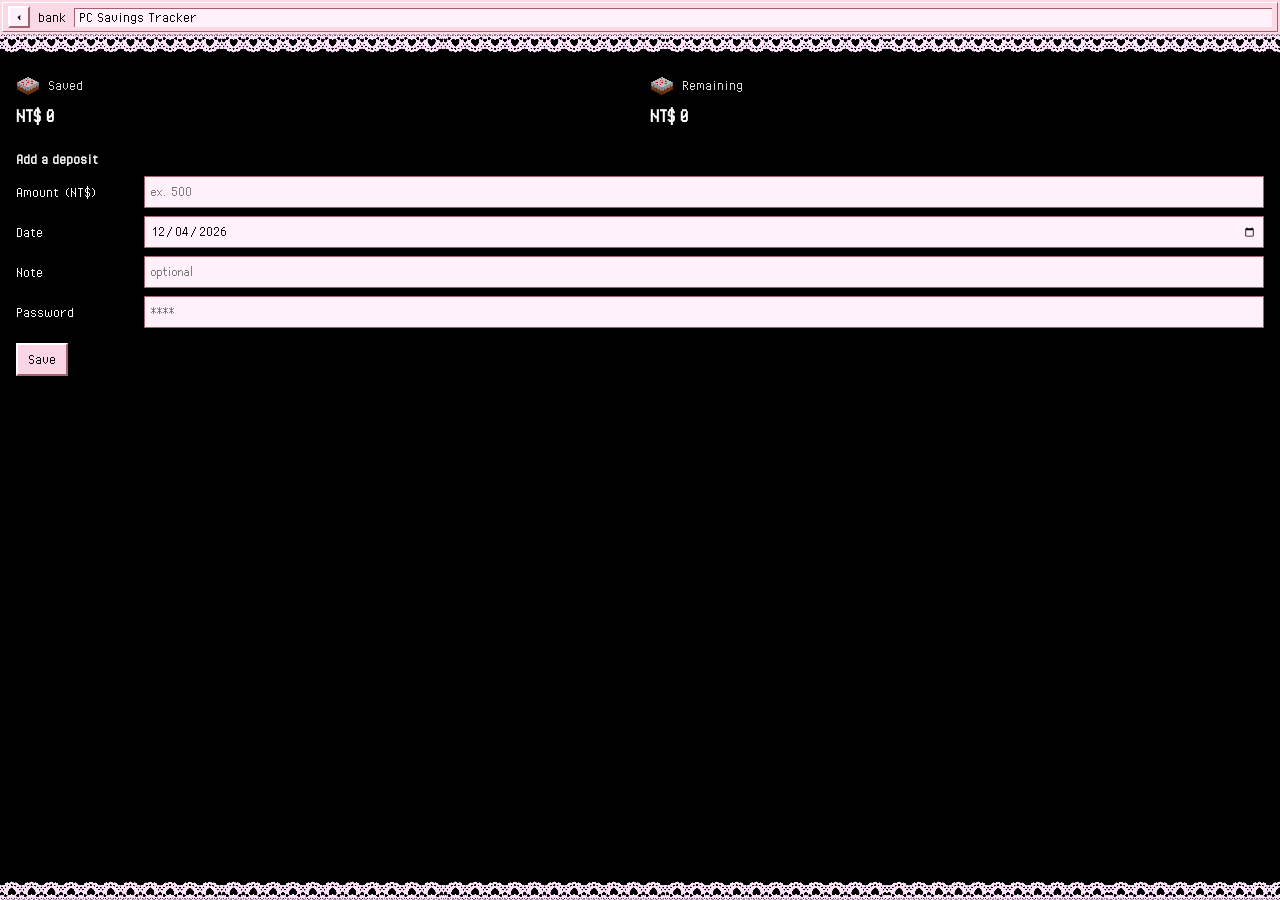
<file: computer/bank.html>
<!doctype html>
<html lang="en">
<head>
  <meta charset="utf-8" />
  <meta name="viewport" content="width=device-width, initial-scale=1" />
  <link rel="stylesheet" href="bank.css">
</head>

<body>
  <div class="content">
    <div class="explorer_navigator">
      <span class="back_button">&#60;</span>
      <span class="address_text">bank</span>
      <span class="nav_search_bar">
        <span class="search_bar_text">PC Savings Tracker</span>
      </span>
    </div>

    <div class="content_scroll">
      <!-- Summary -->
      <section class="stats stats-2">
        <div class="stat">
          <div class="label">
            <img class="label-gif"
                 src="../assets/cake.gif"
                 alt="">
            Saved
          </div>
          <div class="value" id="bankSavedValue">NT$ 0</div>
        </div>

        <div class="stat">
          <div class="label">
            <img class="label-gif"
                 src="../assets/cake.gif"
                 alt="">
            Remaining
          </div>
          <div class="value" id="bankRemainingValue">NT$ 0</div>
        </div>
      </section>

      <!-- Add entry -->
      <section class="form_card">
        <div class="label">Add a deposit</div>

        <label class="form_row">
          <span>Amount (NT$)</span>
          <input id="amountInput" type="number" min="1" step="1" placeholder="ex. 500" />
        </label>

        <label class="form_row">
          <span>Date</span>
          <input id="dateInput" type="date"/>
        </label>

        <label class="form_row">
          <span>Note</span>
          <input id="noteInput" type="text" maxlength="50" placeholder="optional" />
        </label>


        <label class="form_row">
          <span>Password</span>
          <input id="passwordInput" type="password" placeholder="****" />
        </label>

        <div class="form_actions">
          <button id="SaveBtn" type="button">Save</button>
        </div>

        <div class="form_hint" id="bankHint"></div>

      </section>


      <div id="customModal" class="modal_overlay" style="display: none;">
        <div class="modal_box">
          <div class="explorer_navigator" style="margin: 0; border-bottom: none;">
            <span class="address_text" id="modalTitle">System</span>
            <div style="flex-grow: 1;"></div>
            <button id="modalCloseBtn" class="back_button" style="width: 20px;">X</button>
          </div>
          <div class="modal_content">
            <div id="modalMessage" class="modal_text"></div>
            <div class="form_actions" style="justify-content: center; margin-top: 15px;">
              <button id="modalOkBtn" type="button">OK</button>
            </div>
          </div>
        </div>
      </div>


    </div> <!-- ✅ /content_scroll -->
  </div> <!-- ✅ /content -->

  <script src="computer.js?v=5"></script>
</body>
</html>
</file>
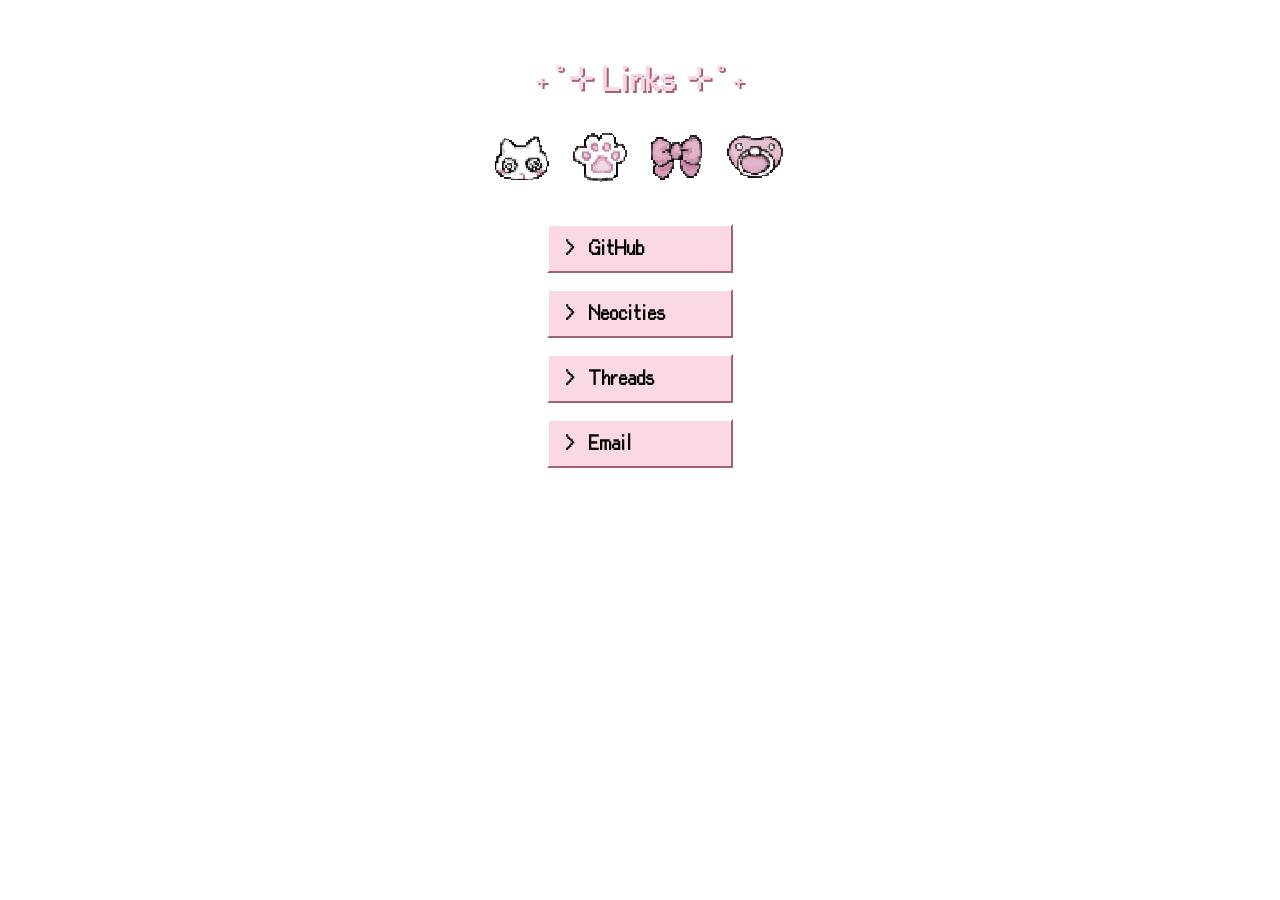
<file: cover/links.html>
<!doctype html>
<html lang="zh-Hant">
<head>
  <meta charset="utf-8">
  <link rel="stylesheet" href="links.css">
</head>
<body>
  
  <div class="content_scroll">
    <div class="links_container">
      <h1 class="page_title"> ₊˚⊹ Links ⊹˚₊  </h1>

      <img src="../assets/linksimg.png" alt="Links Image" class="links_img">
      
      <a href="https://lizziex4.github.io/Lizzz/" class="retro_btn">
        <span class="btn_icon">></span>
        <span class="btn_text">GitHub</span>
      </a>

      <a href="https://lizziex4.neocities.org/" class="retro_btn">
        <span class="btn_icon">></span>
        <span class="btn_text">Neocities</span>
      </a>

      <a href="https://www.threads.com/@lizzz_notes" class="retro_btn">
        <span class="btn_icon">></span>
        <span class="btn_text">Threads</span>
      </a>


      <a href="#" class="retro_btn">
        <span class="btn_icon">></span>
        <span class="btn_text">Email</span>
      </a>

    </div>
  </div>

</body>
</html>
</file>
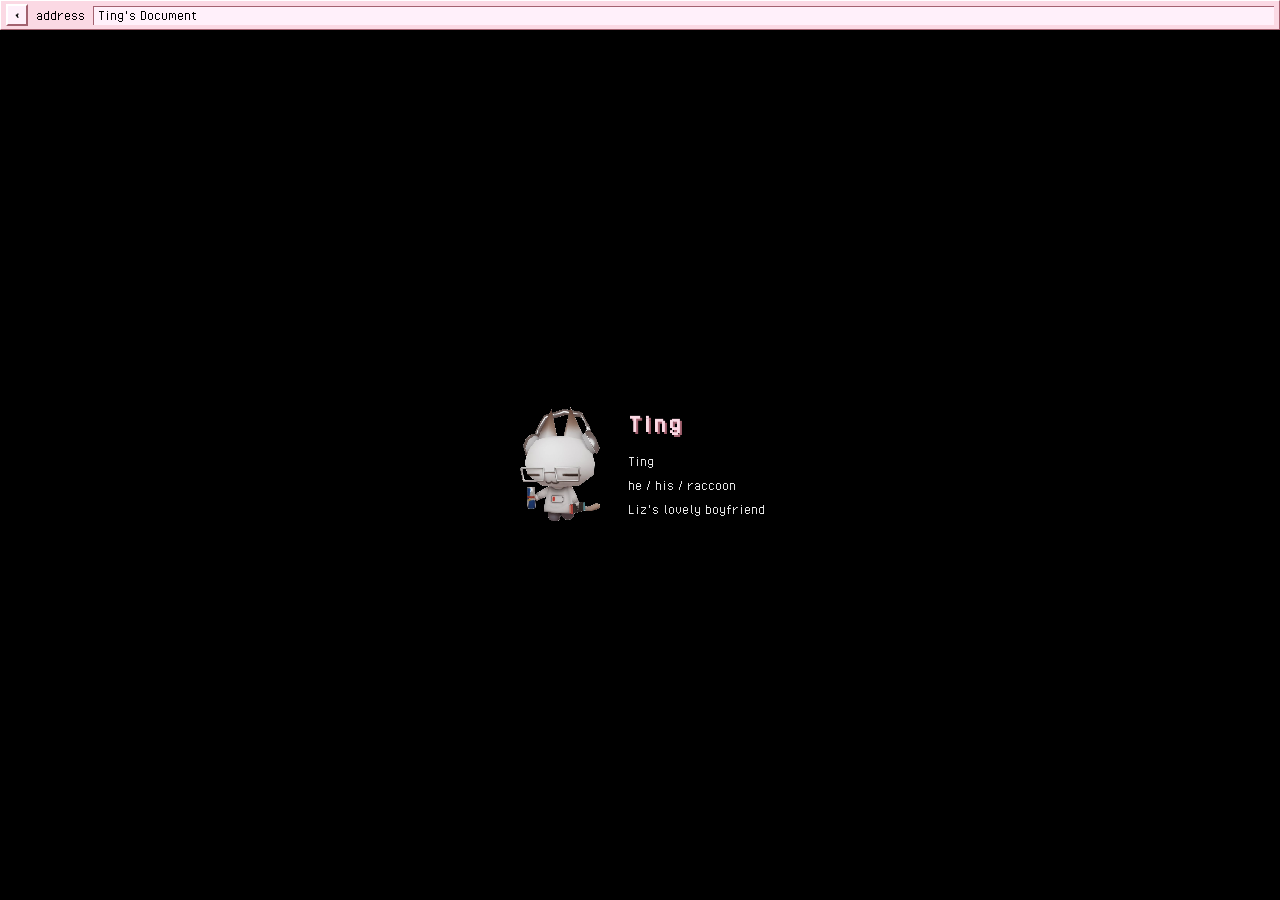
<file: other/ting.html>
<!doctype html>
<html lang="zh-Hant">
<head>
  <meta charset="utf-8" />
  <meta name="viewport" content="width=device-width, initial-scale=1" />
  <link rel="stylesheet" href="ting.css?v=6">
</head>
<body>
  <div class="explorer_navigator">
    <span class="back_button">&#60;</span>
    <span class="address_text">address</span>
    <span class="nav_search_bar">
      <span class="search_bar_text">Ting's Document</span>
    </span>
  </div>

  <div class="ting_container">
    <div class="ting_left">
      <img src="../assets/tim.png" alt="Tim">
    </div>
    <div class="ting_right">
      <h1 class="ting_title">Ting</h1>
      <div class="ting_desc">
        Ting <br>
        he / his / raccoon <br>
        Liz's lovely boyfriend
      </div>
    </div>
  </div>
</body>
</html>
</file>
<file: computer/bank.css>
@font-face {
  font-family: "PixelOperator";
  src: url("../fonts/PixelOperator.ttf") format("truetype");
  font-weight: 400;
  font-style: normal;
  font-display: swap;
}

@font-face {
  font-family: "Cubic_11";
  src: url("../fonts/Cubic_11.ttf") format("truetype");
  font-weight: 400;
  font-style: normal;
  font-display: swap;
}

:root {
  --bg: #fff0fa;
  --panel: #fbd9e4;
  --border-dark: #a36270;
  --border-light: #ffffff;
  --text: #000000;
}

html, body { height: 100%; }

body {
  margin: 0;
  font-family: "PixelOperator", "Courier New", monospace;
  -webkit-font-smoothing: none;
  image-rendering: pixelated;
  color: var(--text);
  background: var(--bg);
}

.explorer_navigator {
  height: 22px;
  margin: 2px;
  padding: 3px 5px;
  display: flex;
  align-items: center;
  gap: 8px;
  background-color: #fbd9e4;
  border-top: 1px solid #ffffff;
  border-left: 1px solid #ffffff;
  border-bottom: 1px solid #a36270;
  border-right: 1px solid #a36270;
  font-size: 13px;
  font-family: "PixelOperator", "Courier New", monospace;
}

.explorer_navigator .back_button {
  width: 18px;
  height: 18px;
  display: flex;
  justify-content: center;
  align-items: center;
  background-color: #fff0fa;
  border-top: 2px solid #ffffff;
  border-left: 2px solid #ffffff;
  border-bottom: 2px solid #a36270;
  border-right: 2px solid #a36270;
  cursor: pointer;
  font-weight: bold;
  font-size: 12px;
  user-select: none;
}

.explorer_navigator .back_button:active {
  border-top: 2px solid #a36270;
  border-left: 2px solid #a36270;
  border-bottom: 2px solid #ffffff;
  border-right: 2px solid #ffffff;
  background-color: #fbd9e4;
}

.explorer_navigator .address_text {
  color: #000000;
  font-size: 16px;
  white-space: nowrap;
}

.explorer_navigator .nav_search_bar {
  flex-grow: 1;
  height: 18px;
  background-color: #fff0fa;
  border-top: 1px solid #a36270;
  border-left: 1px solid #a36270;
  display: flex;
  align-items: center;
  cursor: default;
  overflow: hidden;
  min-width: 0;
}

.explorer_navigator .search_bar_text {
  padding: 4px;
  font-size: 16px;
  color: #000000;
  white-space: nowrap;
  overflow: hidden;
  text-overflow: ellipsis;
}

.content {
  height: 100vh;
  display: flex;
  flex-direction: column;
  background: var(--panel);
  padding: 0;
  overflow: hidden;
}

/* 統一黑底與結構 */
.content_scroll {
  flex: 1 1 auto;
  min-height: 0;
  overflow-y: auto;
  overflow-x: hidden;
  padding: 0;
  background-color: #000000;
  color: #ffffff;
  display: flex;
  flex-direction: column;
}

.content_scroll::-webkit-scrollbar { width: 14px; }
.content_scroll::-webkit-scrollbar-track { background: #f1edef; }
.content_scroll::-webkit-scrollbar-thumb {
  background: #fad6e4;
  border-top: 2px solid #ffffff;
  border-left: 2px solid #ffffff;
  border-bottom: 2px solid #a36270;
  border-right: 2px solid #a36270;
}

/* 上下蕾絲實體化 */
.content_scroll::before {
  content: "";
  display: block;
  width: 100%;
  height: 20px;
  min-height: 20px;
  background-image: url("../assets/lace.png");
  background-repeat: repeat-x;
  background-size: auto 100%;
  margin-bottom: 20px;
}

.content_scroll::after {
  content: "";
  display: block;
  width: 100%;
  height: 20px;
  min-height: 20px;
  background-image: url("../assets/lace.png");
  background-repeat: repeat-x;
  background-size: auto 100%;
  transform: scaleY(-1);
  margin-top: auto;
}

.content_scroll > section {
  padding-left: 16px;
  padding-right: 16px;
}

.stats {
  margin-bottom: 24px;
  display: grid;
  grid-template-columns: 1fr 1fr;
  gap: 20px;
}

.stat { padding: 0; }

.label {
  font-size: 15px;
  opacity: 0.9;
  margin-bottom: 8px;
  display: flex;
  align-items: center;
  gap: 8px;
}

.label-gif {
  width: 24px;
  height: auto;
  display: block;
}

.value {
  font-size: 20px;
  font-weight: 700;
  margin-top: 4px;
}

.form_card {
  margin-bottom: 24px; /* 與底部蕾絲保持距離 */
}

.form_card .label {
  font-size: 16px;
  font-weight: bold;
}

.form_row {
  display: grid;
  grid-template-columns: 120px 1fr;
  gap: 8px;
  align-items: center;
  margin-top: 8px;
}

.form_row input {
  height: 26px;
  border: 1px solid var(--border-dark);
  background: #fff0fa;
  color: #000000; 
  font-family: "Cubic_11", "Courier New", monospace;
  padding: 2px 6px;
  font-size: 11px;
}

.form_actions {
  margin-top: 15px;
  display: flex;
  gap: 8px;
}

.form_actions button {
  background: #fad6e4;
  border-top: 2px solid #ffffff;
  border-left: 2px solid #ffffff;
  border-bottom: 2px solid #a36270;
  border-right: 2px solid #a36270;
  padding: 6px 10px;
  cursor: pointer;
  font-size: 16px;
  font-family: "PixelOperator", "Courier New", monospace;
  color: #000000;
}

.form_actions button:active {
  border-top: 2px solid #a36270;
  border-left: 2px solid #a36270;
  border-bottom: 2px solid #ffffff;
  border-right: 2px solid #ffffff;
}

.form_hint {
  margin-top: 8px;
  font-size: 14px;
  opacity: 0.9;
}

button:focus,
button:focus-visible { outline: none; }

/* Modal 保持懸浮不變 */
.modal_overlay {
  position: fixed;
  top: 0;
  left: 0;
  width: 100%;
  height: 100%;
  background: rgba(0, 0, 0, 0.4);
  display: flex;
  justify-content: center;
  align-items: center;
  z-index: 1000;
}

.modal_box {
  width: 260px;
  background: var(--panel);
  border-top: 2px solid var(--border-light);
  border-left: 2px solid var(--border-light);
  border-bottom: 2px solid var(--border-dark);
  border-right: 2px solid var(--border-dark);
  box-shadow: 4px 4px 0 rgba(0,0,0,0.2);
}

.modal_content {
  background: var(--bg);
  padding: 20px 15px;
  border-left: none;
  border-right: none;
  border-bottom: none;
  border-top: 2px solid var(--border-dark);
  margin: 0; 
}

.modal_text {
  text-align: center;
  font-size: 16px;
  font-weight: 700;
  color: #000000;
  font-family: "Cubic_11", "PixelOperator", "Courier New", monospace;
}
</file>
<file: cover/links.css>
@font-face {
  font-family: "Cubic_11";
  src: url("../fonts/Cubic_11.ttf") format("truetype");
  font-weight: 400;
  font-style: normal;
  font-display: swap;
}

html, body {
  width: 100%;
  height: 100%;
  margin: 0;
  /* 移除原本的 display: flex; 讓網頁恢復預設的區塊延伸 */
  font-family: 'Cubic_11', 'Courier New', monospace;
  -webkit-font-smoothing: none;
  image-rendering: pixelated;
}

.content_scroll {
  position: absolute; /* 啟用絕對定位 */
  top: 0;
  left: 0;
  right: 0;
  bottom: 0; /* 緊緊貼合上下左右，強制撐滿整個 iframe */
  overflow-y: auto;
  overflow-x: hidden;
  
  background-image: url('https://i.pinimg.com/736x/fd/5e/5b/fd5e5b5be54d22c6933138849bd5c297.jpg');
  background-size: cover; 
  background-position: center; 
  background-repeat: no-repeat;
}

/* 捲動條樣式 */
.content_scroll::-webkit-scrollbar { width: 14px; }
.content_scroll::-webkit-scrollbar-track { background: #f1edef; }
.content_scroll::-webkit-scrollbar-thumb {
  background: #fad6e4;
  border-top: 2px solid #ffffff;
  border-left: 2px solid #ffffff;
  border-bottom: 2px solid #a36270;
  border-right: 2px solid #a36270;
}

.links_container {
  display: flex;
  flex-direction: column;
  align-items: center; /* 維持水平置中 */
  justify-content: flex-start; /* 取消垂直置中，改回由上往下排 */
  min-height: 100%; 
  gap: 16px;
  padding: 40px 0 60px 0; /* 上方保留 40px，下方保留 60px 的呼吸空間，數值可依喜好自由微調 */
  box-sizing: border-box; /* 確保 padding 空間向內縮，避免撐破原始視窗高度 */
}

.page_title {
  font-size: 30px;
  color: #fad6e4;
  margin-bottom: 8px;
  text-shadow: 2px 2px #a36270;
}



/* 裝飾圖片樣式 */
.links_img {
  display: block;
  width: 100%;       /* 強制寬度佔滿整層容器的 100% */
  max-width: 300px;   /* 解除原本 150px 的最大寬度限制 */
  height: auto;      /* 高度隨寬度自動等比例縮放，確保圖片不變形 */
  image-rendering: pixelated; 
  margin-top: 10px;  /* 稍微往下推，避免跟上方標題黏在一起 */
  margin-bottom: 24px; /* 加大與下方第一顆按鈕的距離，讓視覺更透氣 */
}

/* 復古按鈕設計 */
.retro_btn {
  display: flex;
  align-items: center;
  width: 80%;
  max-width: 150px;
  padding: 12px 16px;
  background-color: #fbd9e4;
  border-top: 2px solid #ffffff;
  border-left: 2px solid #ffffff;
  border-bottom: 2px solid #a36270;
  border-right: 2px solid #a36270;
  text-decoration: none;
  color: #000000;
  font-size: 18px;
  font-weight: 600;
  cursor: pointer;
  transition: all 0.1s;
}





.retro_btn:active {
  border-top: 2px solid #a36270;
  border-left: 2px solid #a36270;
  border-bottom: 2px solid #ffffff;
  border-right: 2px solid #ffffff;
  background-color: #fad6e4;
}

.btn_icon {
  margin-right: 12px;
  font-weight: bold;
}
</file>
<file: other/ting.css>
@font-face {
  font-family: "PixelOperator";
  src: url("../fonts/PixelOperator.ttf") format("truetype");
  font-weight: 400;
  font-style: normal;
  font-display: swap;
}

@font-face {
  font-family: "Cubic_11";
  src: url("../fonts/Cubic_11.ttf") format("truetype");
  font-weight: 400;
  font-style: normal;
  font-display: swap;
}

:root {
  --bg: #fff0fa;
  --panel: #fbd9e4;
  --border-dark: #a36270;
  --border-light: #ffffff;
  --text: #000000;
}

* { box-sizing: border-box; }

html, body {
  margin: 0;
  padding: 0;
  height: 100%;
  display: flex;
  flex-direction: column;
  background-color: #000000;
  color: var(--text);
  font-family: "PixelOperator", "Cubic_11", "Courier New", monospace;
  -webkit-font-smoothing: none;
  image-rendering: pixelated;
  overflow: hidden;
}

.explorer_navigator,
.explorer_navigator * {
  box-sizing: content-box;
}

.explorer_navigator {
  height: 22px;
  margin: 0;
  padding: 3px 5px;
  display: flex;
  align-items: center;
  gap: 8px;
  background-color: #fbd9e4;
  border-top: 1px solid #ffffff;
  border-left: 1px solid #ffffff;
  border-bottom: 1px solid #a36270;
  border-right: 1px solid #a36270;
  font-size: 13px;
  font-family: "PixelOperator", "Courier New", monospace;
  flex-shrink: 0;
}

.explorer_navigator .back_button {
  width: 18px;
  height: 18px;
  display: flex;
  justify-content: center;
  align-items: center;
  background-color: #fff0fa;
  border-top: 2px solid #ffffff;
  border-left: 2px solid #ffffff;
  border-bottom: 2px solid #a36270;
  border-right: 2px solid #a36270;
  cursor: pointer;
  font-weight: bold;
  font-size: 12px;
  user-select: none;
}

.explorer_navigator .back_button:active {
  border-top: 2px solid #a36270;
  border-left: 2px solid #a36270;
  border-bottom: 2px solid #ffffff;
  border-right: 2px solid #ffffff;
  background-color: #fbd9e4;
}

.explorer_navigator .address_text {
  color: #000000;
  font-size: 16px;
  white-space: nowrap;
}

.explorer_navigator .nav_search_bar {
  flex-grow: 1;
  height: 18px;
  background-color: #fff0fa;
  border-top: 1px solid #a36270;
  border-left: 1px solid #a36270;
  display: flex;
  align-items: center;
  cursor: default;
  overflow: hidden;
  min-width: 0;
}

.explorer_navigator .search_bar_text {
  padding: 4px;
  font-size: 16px;
  color: #000000;
  white-space: nowrap;
  overflow: hidden;
  text-overflow: ellipsis;
}

.ting_container {
  flex: 1;
  background-color: #000000;
  color: #ffffff;
  display: flex;
  align-items: center;
  justify-content: center;
  gap: 24px;
  padding: 20px;
  overflow-y: auto;
}

.ting_left img {
  height: 120px;
  width: auto;
  display: block;
}

.ting_right {
  display: flex;
  flex-direction: column;
  gap: 12px;
}

.ting_title {
  margin: 0;
  font-size: 28px;
  color: #fbd9e4;
  text-shadow: 2px 2px #a36270;
  letter-spacing: 2px;
}

.ting_desc {
  font-size: 15px;
  line-height: 1.6;
  color: #eeeeee;
}
</file>
